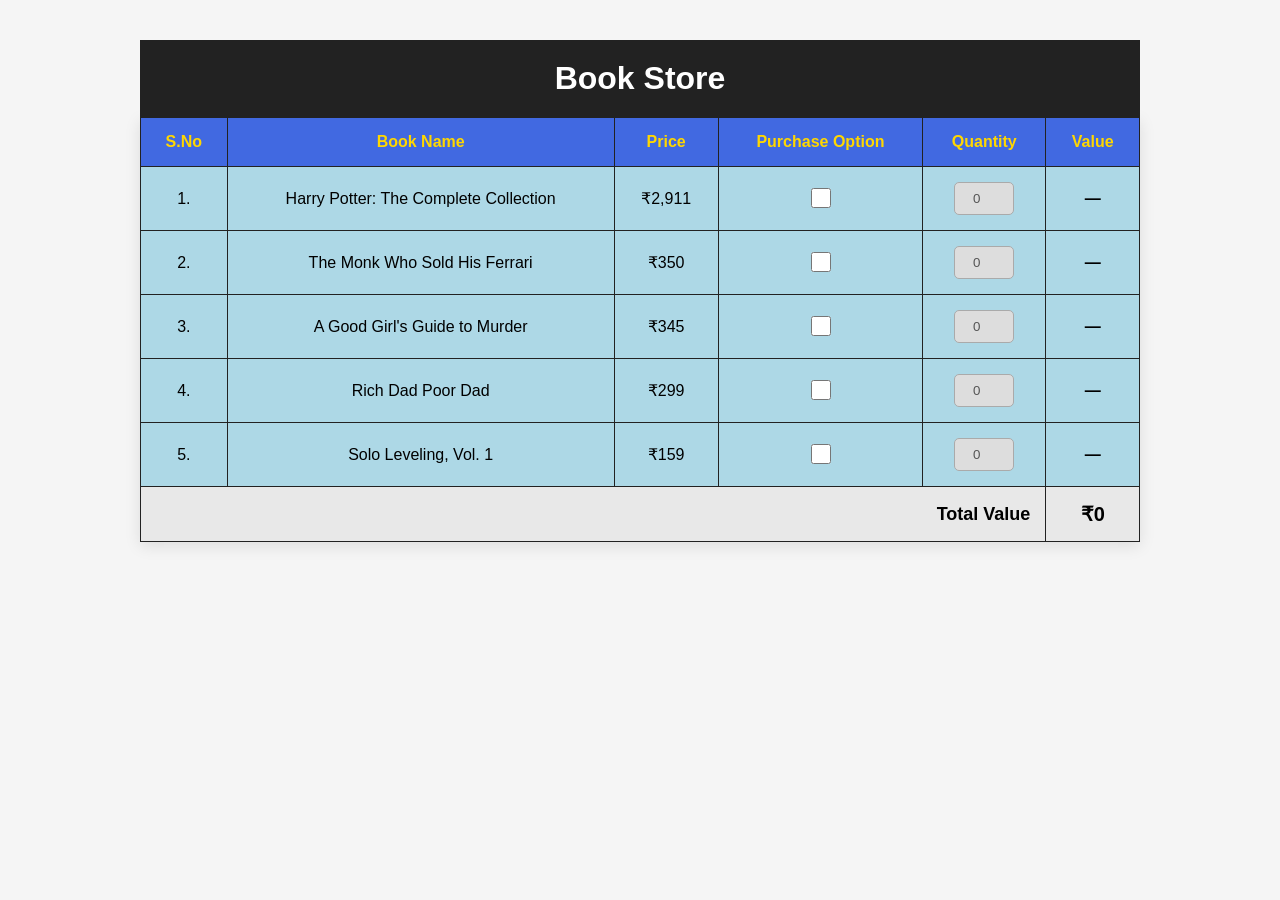
<file: basic ui/index.html>
<!DOCTYPE html>
<html lang="en">
<head>
    <meta charset="UTF-8">
    <meta name="viewport" content="width=device-width, initial-scale=1.0">
    <title>Book Store</title>
    <link rel="stylesheet" href="style.css">
</head>

<body>
    <div class="container">
        <table>
            <caption>Book Store</caption>
            <thead>
                <tr>
                    <th>S.No</th>
                    <th>Book Name</th>
                    <th>Price</th>
                    <th>Purchase Option</th>
                    <th>Quantity</th>
                    <th>Value</th>
                </tr>
            </thead>
            <tbody>
                <tr data-price="2911">
                    <td>1.</td>
                    <td>Harry Potter: The Complete Collection</td>
                    <td>₹2,911</td>
                    <td>
                        <input type="checkbox" class="purchase">
                    </td>
                    <td>
                        <input type="number" class="quantity" min="1" max="5" value="0" disabled>
                    </td>
                    <td class="value">—</td>
                </tr>
                <tr data-price="350">
                    <td>2.</td>
                    <td>The Monk Who Sold His Ferrari</td>
                    <td>₹350</td>
                    <td>
                        <input type="checkbox" class="purchase">
                    </td>
                    <td>
                        <input type="number" class="quantity" min="1" max="5" value="0" disabled>
                    </td>
                    <td class="value">—</td>
                </tr>
                <tr data-price="345">
                    <td>3.</td>
                    <td>A Good Girl's Guide to Murder</td>
                    <td>₹345</td>
                    <td>
                        <input type="checkbox" class="purchase">
                    </td>
                    <td>
                        <input type="number" class="quantity" min="1" max="5" value="0" disabled>
                    </td>
                    <td class="value">—</td>
                </tr>
                <tr data-price="299">
                    <td>4.</td>
                    <td>Rich Dad Poor Dad</td>
                    <td>₹299</td>
                    <td>
                        <input type="checkbox" class="purchase">
                    </td>
                    <td>
                        <input type="number" class="quantity" min="1" max="5" value="0" disabled>
                    </td>
                    <td class="value">—</td>
                </tr>
                <tr data-price="159">
                    <td>5.</td>
                    <td>Solo Leveling, Vol. 1</td>
                    <td>₹159</td>
                    <td>
                        <input type="checkbox" class="purchase">
                    </td>
                    <td>
                       <input type="number" class="quantity" min="1" max="5" value="0" disabled>
                    </td>
                    <td class="value">—</td>
                </tr>
            </tbody>
            <tfoot>
                <tr>
                    <td colspan="5" class="total-label">
                        Total Value
                    </td>
                    <td id="totalValue">
                        ₹0
                    </td>
                </tr>
            </tfoot>
        </table>
    </div>
    <script src="script.js"></script>
</body>
</html>
</file>
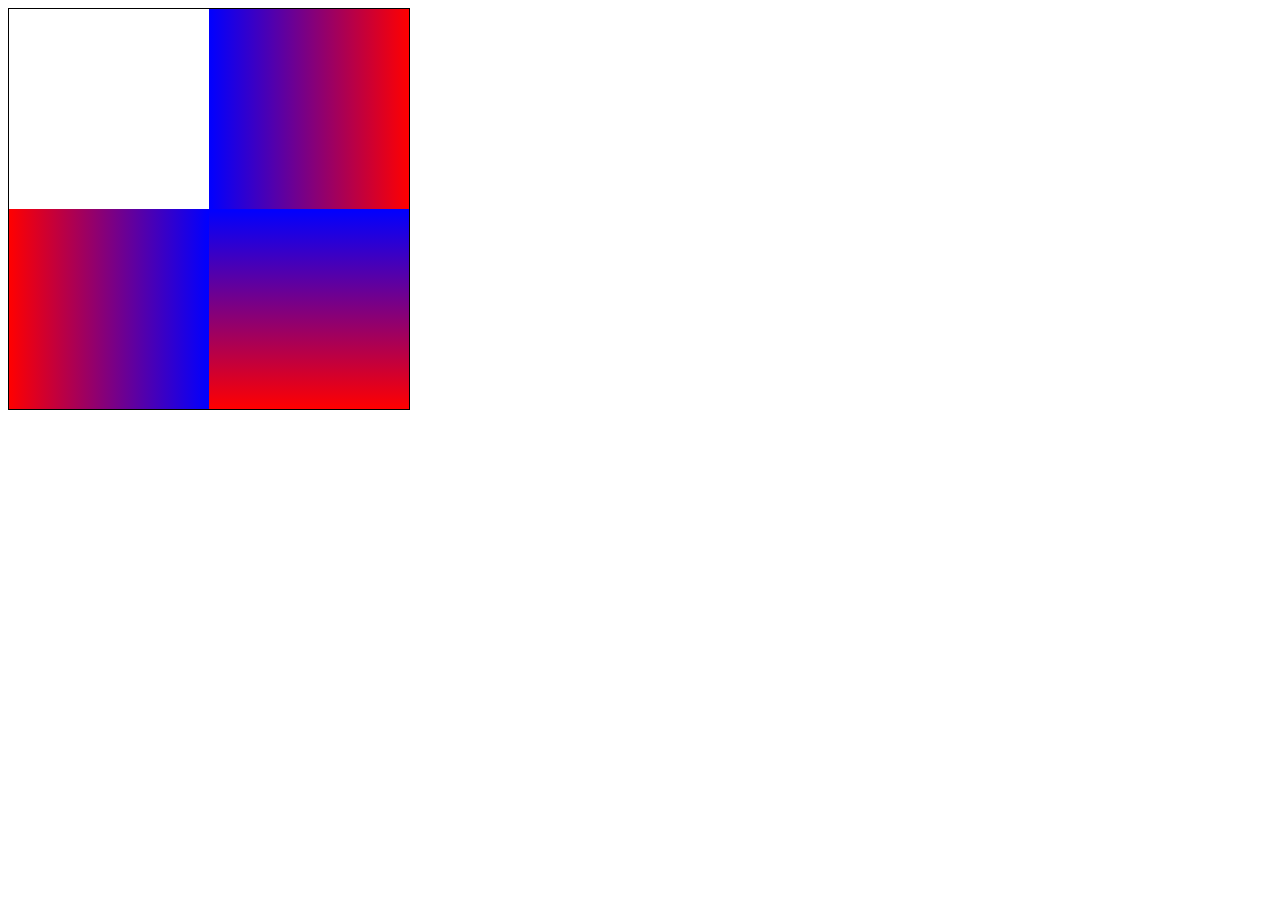
<file: color grid/index.html>
<!DOCTYPE html>
<html lang="en">
<head>
    <meta charset="UTF-8">
    <meta name="viewport" content="width=device-width, initial-scale=1.0">
    <title>Grid</title>
    <link rel="stylesheet" href="style.css">
</head>
<body>
    <div class="container">
        <div class="item1"></div>
        <div class="item2"></div>
        <div class="item3"></div>
        <div class="item4"></div>
    </div>
</body>
</html>
</file>
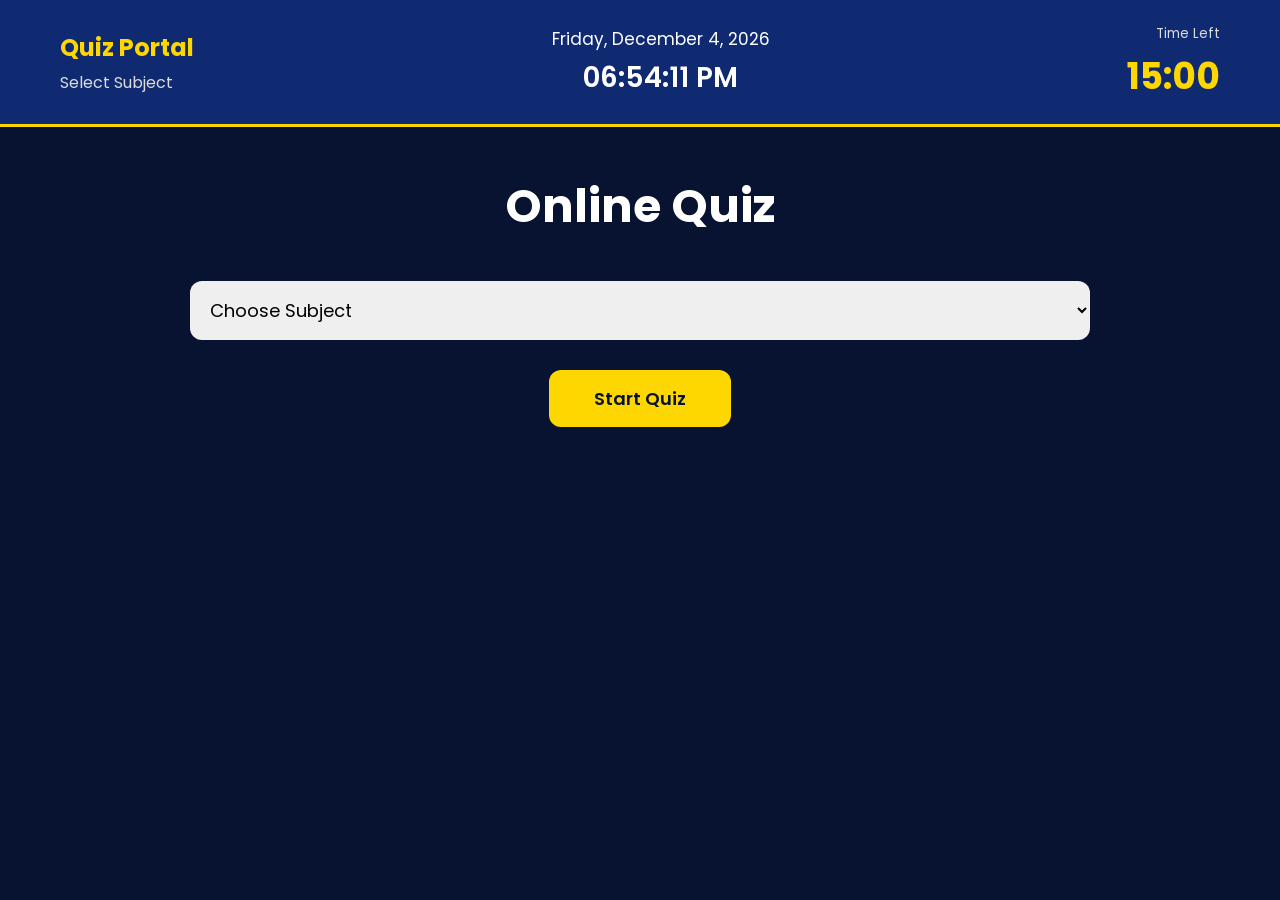
<file: Quiz UI/index.html>
<!DOCTYPE html>
<html lang="en">
<head>
    <meta charset="UTF-8">
    <meta name="viewport" content="width=device-width, initial-scale=1.0">
    <title>KBC</title>
    <link rel="stylesheet" href="style.css">
</head>
<body>
    <header class="top-bar">
        <div class="logo">
            <h2>Quiz Portal</h2>
            <p id="subjectName">Select Subject</p>
        </div>
        <div class="date-time">
            <div id="date">Loading...</div>
            <div id="time">00:00:00</div>
        </div>
        <div class="timer">
            <small>Time Left</small>
            <h2 id="countdown">15:00</h2>
        </div>
    </header>

    <section id="startScreen" class="screen">
        <h1>Online Quiz</h1>
        <select id="subjectSelect">
            <option value="">Choose Subject</option>
            <option value="os">Operating System</option>
            <option value="cn">Computer Networks</option>
            <option value="dbms">DBMS</option>
            <option value="python">Python</option>
            <option value="java">Java</option>
        </select>
        <button id="startBtn">Start Quiz</button>
    </section>

    <section id="quizScreen" class="screen hidden">
        <div class="progress">
            <span id="questionNumber">Question 1 / 10</span>
            <div class="progress-bar">
                <div id="progressFill"></div>
            </div>
        </div>
        <div class="question-card">
            <h2 id="questionText">
                Question will appear here
            </h2>
            <div id="optionsContainer"></div>
        </div>
        <button id="nextBtn" disabled>
            Next →
        </button>
    </section>

    <section id="resultScreen" class="screen hidden">
        <h1>Quiz Completed 🎉</h1>
        <h2 id="finalScore">0 / 10</h2>
        <p id="percentage">0%</p>
    </section>

    <script src="script.js"></script>
</body>
</html>
</file>
<file: basic ui/style.css>
*{
    box-sizing: border-box;
}

body{
    margin: 0;
    padding: 40px 20px;
    font-family: Arial, Helvetica, sans-serif;
    background-color: whitesmoke;
}

.container{
    max-width: 1000px;
    margin: auto;
}

table{
    width: 100%;
    border-collapse: collapse;
    background-color: lightblue;
    box-shadow: 0 4px 15px rgb(0, 0, 0, 0.1);
}

caption {
    font-size: 32px;
    font-weight: bold;
    padding: 20px;
    background-color: #222;
    color: white;
}

th,td{
    border: 1px solid #222;
    padding: 15px;
    text-align: center;
}

th{
    background-color: royalblue;
    color: gold;
}

.purchase {
    width: 20px;
    height: 20px;
    cursor: pointer;
}

.quantity {
    width: 60px;
    padding: 8px;
    text-align: center;
    border: 1px solid #aaa;
    border-radius: 5px;
}

.quantity:disabled {
    background-color: #ddd;
    cursor: not-allowed;
}

.value{
    font-weight: bold;
}

tfoot {
    background-color: #e8e8e8;
    font-size: 18px;
    font-weight: bold;
}

.total-label {
    text-align: right;
}

#totalValue {
    font-size: 20px;
}
</file>
<file: color grid/style.css>
.container{
    display: grid;
    border:1px solid black;
    width: 400px;
    height: 400px;
    grid-template-columns: repeat(2,1fr);
}

.item1{
    background: linear-gradient(from right bottom to top left, blue, red);
}
.item2{
    background: linear-gradient(to right, blue, red);
}
.item3{
    background: linear-gradient(to left, blue, red);
}
.item4{
    background: linear-gradient(to bottom, blue, red);
}
</file>
<file: Quiz UI/style.css>
@import url('https://fonts.googleapis.com/css2?family=Poppins:wght@300;400;500;600;700&display=swap');

*{
    margin:0;
    padding:0;
    box-sizing:border-box;
    font-family:'Poppins',sans-serif;
}

body{
    background:#071330;
    color:white;
    min-height:100vh;
}

.top-bar{
    display:flex;
    justify-content:space-between;
    align-items:center;
    padding:20px 60px;
    background:#102a72;
    border-bottom:3px solid gold;
}

.logo h2{
    color:gold;
}

.logo p{
    margin-top:5px;
    color:#ddd;
}

.date-time{
    text-align:center;
    font-size:17px;
}

#time{
    font-size:28px;
    font-weight:600;
    margin-top:5px;
}

.timer{
    text-align:right;
}

.timer small{
    color:#ddd;
}

#countdown{
    color:gold;
    font-size:36px;
    margin-top:4px;
}

.screen{
    width:90%;
    max-width:900px;
    margin:45px auto;
    text-align:center;
}

.hidden{
    display:none;
}

#startScreen h1{
    font-size:46px;
    margin-bottom:40px;
}

select{
    width:100%;
    padding:16px;
    border:none;
    border-radius:12px;
    font-size:18px;
    margin-bottom:30px;
}

button{
    padding:15px 45px;
    border:none;
    border-radius:12px;
    background:gold;
    color:#071330;
    cursor:pointer;
    font-size:18px;
    font-weight:600;
    transition:.25s;
}

button:hover{
    transform:scale(1.05);
}

button:disabled{
    opacity:.5;
    cursor:not-allowed;
    transform:none;
}

.progress{
    margin-bottom:35px;
}

#questionNumber{
    display:block;
    margin-bottom:15px;
    font-size:20px;
}

.progress-bar{
    width:100%;
    height:12px;
    background:#1d3c91;
    border-radius:30px;
    overflow:hidden;
}

#progressFill{
    width:10%;
    height:100%;
    background:gold;
    transition:.4s;
}

.question-card{
    background:white;
    color:#111;
    padding:40px;
    border-radius:20px;
    text-align:left;
    box-shadow:0 0 35px rgba(0,0,0,.35);
}

.question-card h2{
    margin-bottom:35px;
    text-align:center;
}

.option{
    background:#eef3ff;
    margin:16px 0;
    padding:18px;
    border-radius:12px;
    cursor:pointer;
    transition:.25s;
    border:2px solid transparent;
    font-size:18px;
}

.option:hover{
    background:#d8e5ff;
}

.option.selected{
    border-color:royalblue;
    background:#bcd4ff;
}

#nextBtn{
    margin-top:35px;
}

#resultScreen h1{
    font-size:50px;
    color:gold;
}

#finalScore{
    font-size:80px;
    margin:25px 0;
}

#percentage{
    font-size:40px;
}
</file>
